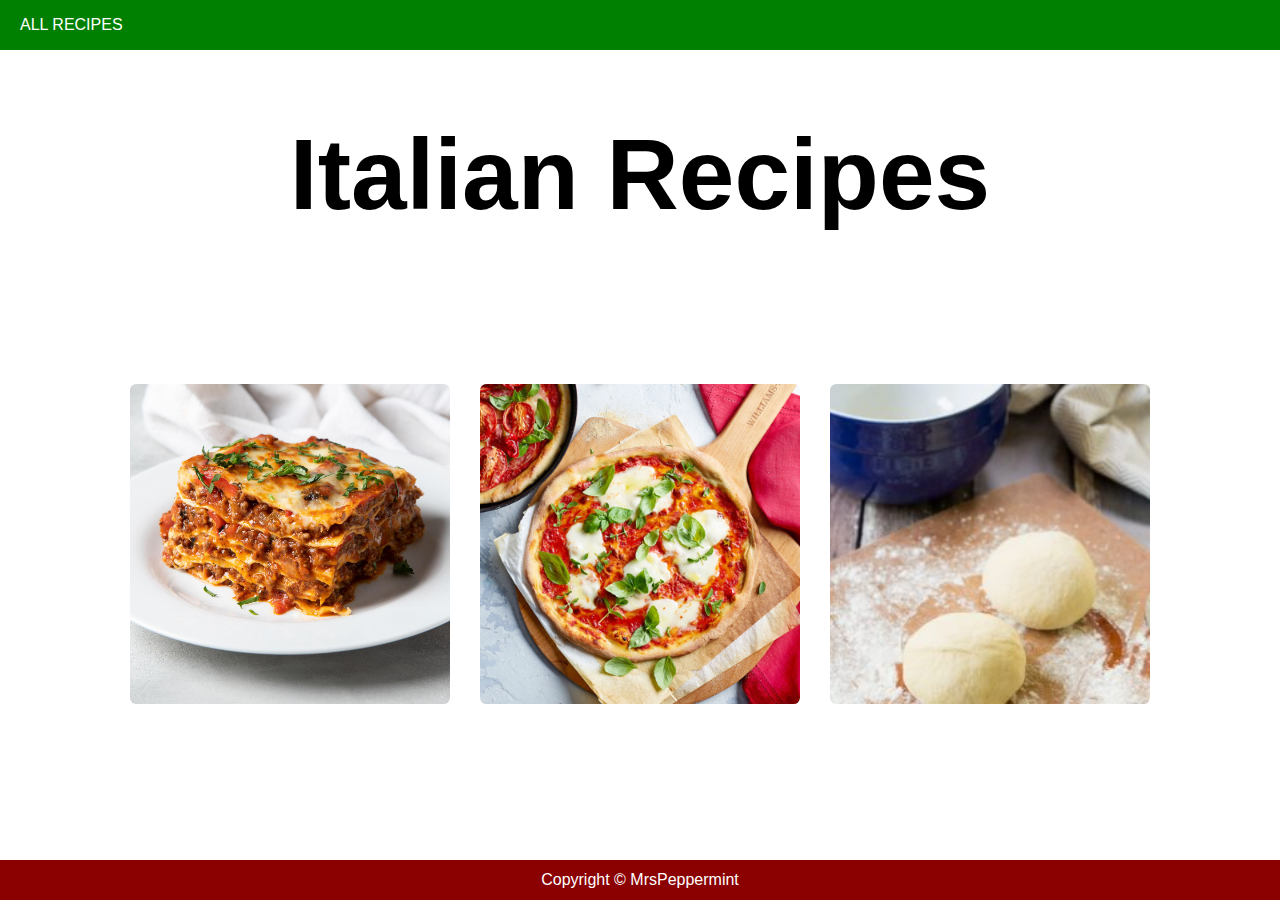
<file: index.html>
<!DOCTYPE html>
<html>
    <head>
        <meta charset="UTF-8">
        <link rel="stylesheet" href="styles.css">
        <title>Italian Recipes</title>
    </head>
    <body>
        <div class="header">
            <nav>
                <a href="./index.html">all recipes</a>
            </nav>
        </div>
        <h1>Italian Recipes</h1>
        
        <ul class="homepage">
            <li class="menu">
                <div class="overlay">
                <a href="./recipes/lasagna.html">
                    <span>Lasagna</span>
                    <img alt="Lasagna" src="./images/lasagna.jpg">
                </a>
                </div>            
            </li>
            <li class="menu">
                <div class="overlay">
                <a href="./recipes/pizza.html">
                    <span>Margherita Pizza</span>
                    <img alt="Margherita Pizza" src="./images/pizza.jpg">
                </a>
                </div>
            </li>
            <li class="menu">
                <div class="overlay">
                <a href="./recipes/pizza_dough.html">
                    <span>Pizza Dough</span>
                    <img alt="Pizza Dough" src="./images/pizza_dough.jpg">
                </a>
                </div>
            </li>
        </ul>
        
        <div class="footer">
            Copyright &#169; MrsPeppermint
        </div>
    </body>
</html>
</file>
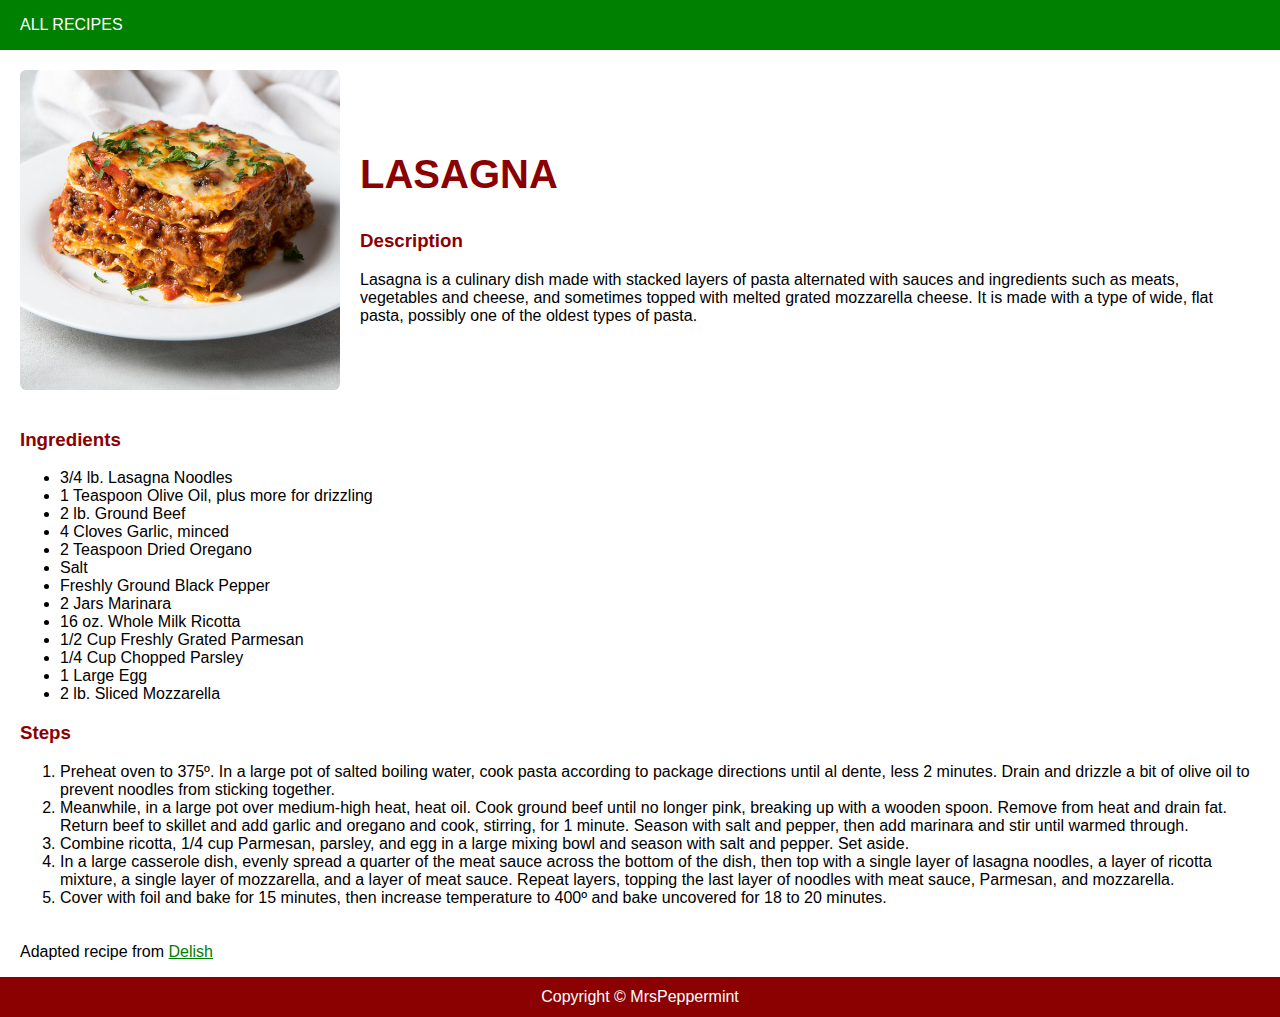
<file: recipes/lasagna.html>
<!DOCTYPE html>
<html>
    <head>
        <meta charset="UTF-8">
        <link rel="stylesheet" href="../styles.css">
        <title>Lasagna</title>
    </head>
    <body>
        <div class="header">
            <nav>
                <a href="../index.html">all recipes</a>
            </nav>
        </div>
        <div class="main">
            <div class="top">
            <img src="../images/lasagna.jpg" alt="Lasagna">
            <div class="intro">
            <h2>Lasagna</h2>
            <h3>Description</h3>
                <p>
                Lasagna is a culinary dish made with stacked 
                layers of pasta alternated with sauces and 
                ingredients such as meats, vegetables and cheese, 
                and sometimes topped with melted grated mozzarella 
                cheese. It is made with a type of wide, flat pasta, 
                possibly one of the oldest types of pasta.
                </p>
                </div>
            </div>
            <div class="content">
            <h3>Ingredients</h3>
            <ul>
                <li>3/4 lb. Lasagna Noodles</li>
                <li>1 Teaspoon Olive Oil, plus more for drizzling</li>
                <li>2 lb. Ground Beef</li>
                <li>4 Cloves Garlic, minced</li>
                <li>2 Teaspoon Dried Oregano</li>
                <li>Salt</li>
                <li>Freshly Ground Black Pepper</li>
                <li>2 Jars Marinara</li>
                <li>16 oz. Whole Milk Ricotta</li>
                <li>1/2 Cup Freshly Grated Parmesan</li>
                <li>1/4 Cup Chopped Parsley</li>
                <li>1 Large Egg</li>
                <li>2 lb. Sliced Mozzarella</li>
            </ul>
            <h3>Steps</h3>
            <ol>
                <li>
                    Preheat oven to 375º. 
                    In a large pot of salted boiling water, 
                    cook pasta according to package directions until al dente, less 2 minutes. 
                    Drain and drizzle a bit of olive oil to prevent noodles from sticking together.
                </li>
                <li>
                    Meanwhile, in a large pot over medium-high heat, heat oil. 
                    Cook ground beef until no longer pink, breaking up with a wooden spoon. 
                    Remove from heat and drain fat. 
                    Return beef to skillet and add garlic and oregano and cook, stirring, for 1 minute. 
                    Season with salt and pepper, then add marinara and stir until warmed through. 
                </li>
                <li>
                    Combine ricotta, 1/4 cup Parmesan, parsley, and egg 
                    in a large mixing bowl and season with salt and pepper. Set aside.
                </li>
                <li>
                    In a large casserole dish, evenly spread a quarter of the meat sauce 
                    across the bottom of the dish, then top with a single layer of lasagna noodles, 
                    a layer of ricotta mixture, a single layer of mozzarella, and a layer of meat sauce. 
                    Repeat layers, topping the last layer of noodles with meat sauce, 
                    Parmesan, and mozzarella.
                </li>
                <li>
                    Cover with foil and bake for 15 minutes, then increase temperature 
                    to 400º and bake uncovered for 18 to 20 minutes.
                </li>
            </ol>
            <p class="copyright">
                Adapted recipe from 
                <a href="https://www.delish.com/cooking/recipe-ideas/recipes/a51337/classic-lasagna-recipe/" target="_blank">Delish</a>
            </p>
            </div>
        </div>    
        <div class="footer">
            Copyright &#169; MrsPeppermint
        </div>
    </body>
</html>
</file>
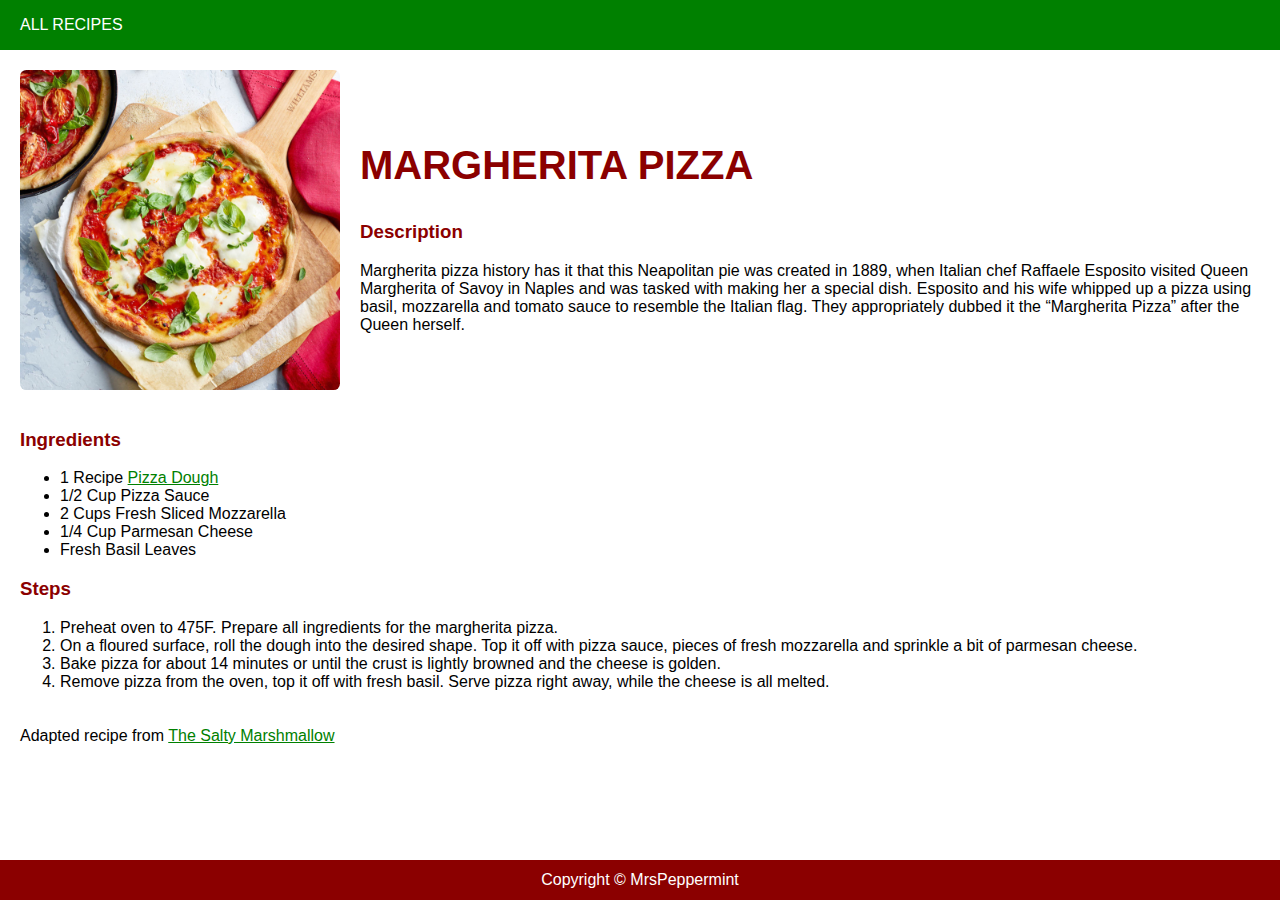
<file: recipes/pizza.html>
<!DOCTYPE html>
<html>
    <head>
        <meta charset="UTF-8">
        <link rel="stylesheet" href="../styles.css">
        <title>Margherita Pizza</title>
    </head>
    <body>
        <div class="header">
            <nav>
                <a href="../index.html">all recipes</a>
            </nav>
        </div>
        <div class="main">
            <div class="top">
            <img src="../images/pizza.jpg" alt="Margherita Pizza">
                <div class="intro">
                <h2>Margherita Pizza</h2>
                <h3>Description</h3>
                    <p>
                    Margherita pizza history has it that this Neapolitan 
                    pie was created in 1889, when Italian chef Raffaele 
                    Esposito visited Queen Margherita of Savoy in Naples 
                    and was tasked with making her a special dish. 
                    Esposito and his wife whipped up a pizza using basil, 
                    mozzarella and tomato sauce to resemble the Italian flag. 
                    They appropriately dubbed it the “Margherita Pizza” after 
                    the Queen herself.
                    </p>
                </div>
            </div>
            <div class="content">
            <h3>Ingredients</h3>
            <ul>
                <li>1 Recipe <a href="./pizza_dough.html" target="_blank">Pizza Dough</a></li>
                <li>1/2 Cup Pizza Sauce</li>
                <li>2 Cups Fresh Sliced Mozzarella</li>
                <li>1/4 Cup Parmesan Cheese</li>
                <li>Fresh Basil Leaves</li>
            </ul>
            <h3>Steps</h3>
            <ol>
                <li>
                    Preheat oven to 475F. Prepare all ingredients for the margherita pizza.
                </li>
                <li>
                    On a floured surface, roll the dough into the desired shape. 
                    Top it off with pizza sauce, pieces of fresh mozzarella and 
                    sprinkle a bit of parmesan cheese.
                </li>
                <li>
                    Bake pizza for about 14 minutes or until the crust is 
                    lightly browned and the cheese is golden. 
                </li>
                <li>
                    Remove pizza from the oven, top it off with fresh basil. 
                    Serve pizza right away, while the cheese is all melted.
                </li>
            </ol>
            <p class="copyright">
                Adapted recipe from 
                <a href="https://thesaltymarshmallow.com/easy-margherita-pizza-recipe/" target="_blank">The Salty Marshmallow</a>
            </p>
            </div>
        </div>
        <div class="footer">
            Copyright &#169; MrsPeppermint
        </div>
    </body>
</html>
</file>
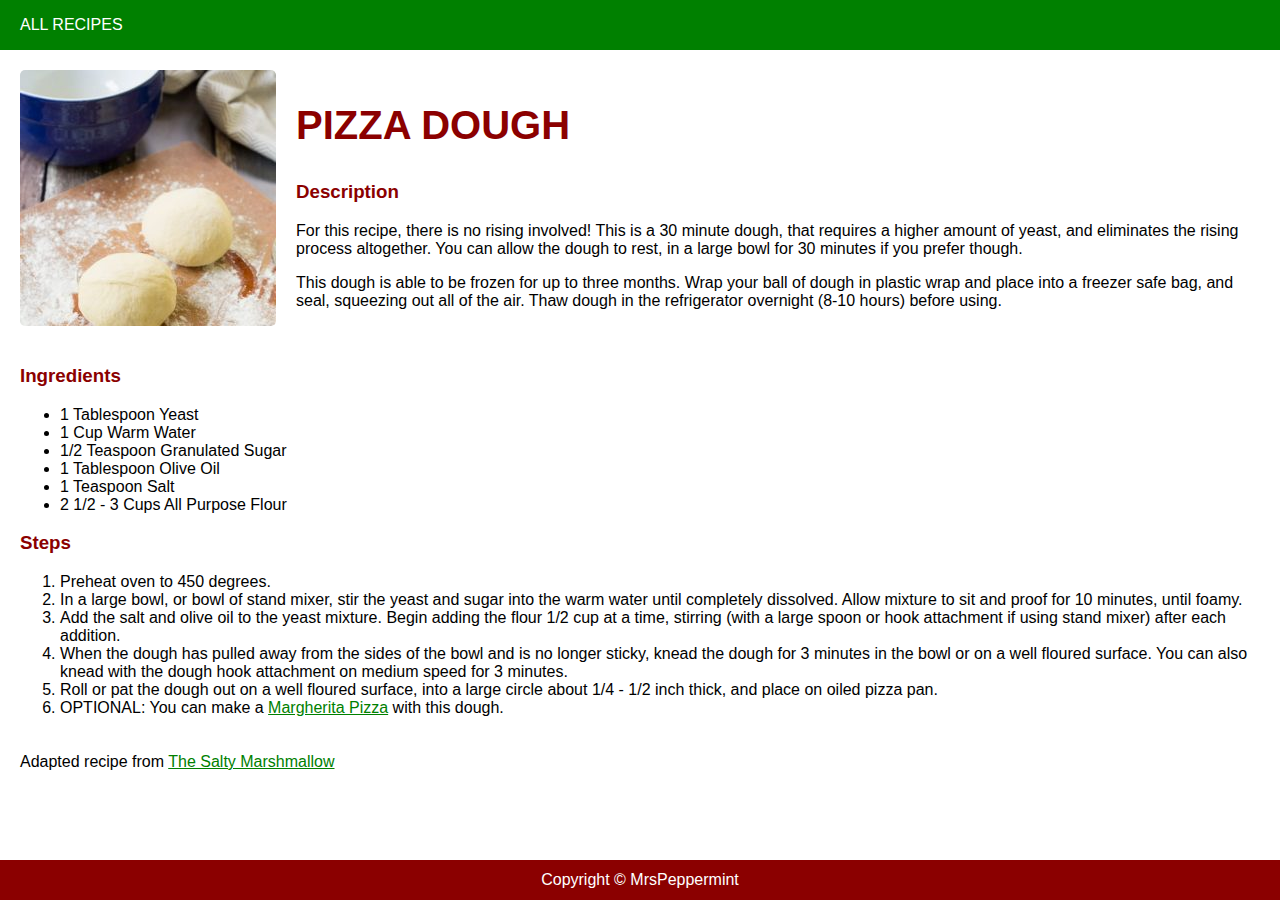
<file: recipes/pizza_dough.html>
<!DOCTYPE html>
<html>
    <head>
        <meta charset="UTF-8">
        <link rel="stylesheet" href="../styles.css">
        <title>Pizza Dough</title>
    </head>
    <body>
        <div class="header">
            <nav>
                <a href="../index.html">all recipes</a>
            </nav>
        </div>
        <div class="main">
            <div class="top"> 
            <img src="../images/pizza_dough.jpg" alt="Pizza Dough">
                <div class="intro">
                <h2>Pizza Dough</h2>
                <h3>Description</h3>
                    <p>
                    For this recipe, there is no rising involved!  
                    This is a 30 minute dough, that requires a higher 
                    amount of yeast, and eliminates the rising process 
                    altogether.  You can allow the dough to rest, in a 
                    large bowl for 30 minutes if you prefer though.
                    </p>
                    <p>
                    This dough is able to be frozen for up to three months. 
                    Wrap your ball of dough in plastic wrap and place into a 
                    freezer safe bag, and seal, squeezing out all of the air. 
                    Thaw dough in the refrigerator overnight (8-10 hours) before using.  
                    </p>
                </div>
            </div> 
            <div class="content">
            <h3>Ingredients</h3>
            <ul>
                <li>1 Tablespoon Yeast</li>
                <li>1 Cup Warm Water</li>
                <li>1/2 Teaspoon Granulated Sugar</li>
                <li>1 Tablespoon Olive Oil</li>
                <li>1 Teaspoon Salt</li>
                <li>2 1/2 - 3 Cups All Purpose Flour</li>
            </ul>
            <h3>Steps</h3>
            <ol>
                <li>
                    Preheat oven to 450 degrees.
                </li>
                <li>
                    In a large bowl, or bowl of stand mixer, stir the yeast and sugar into the warm water until completely dissolved. 
                    Allow mixture to sit and proof for 10 minutes, until foamy.
                </li>
                <li>
                    Add the salt and olive oil to the yeast mixture. 
                    Begin adding the flour 1/2 cup at a time, stirring 
                    (with a large spoon or hook attachment if using stand mixer) after each addition.
                </li>
                <li>
                    When the dough has pulled away from the sides of the bowl and is no longer sticky, 
                    knead the dough for 3 minutes in the bowl or on a well floured surface. 
                    You can also knead with the dough hook attachment on medium speed for 3 minutes.
                </li>
                <li>
                    Roll or pat the dough out on a well floured surface, 
                    into a large circle about 1/4 - 1/2 inch thick, 
                    and place on oiled pizza pan.
                </li>
                <li>
                    OPTIONAL: You can make a <a href="pizza.html" target="_blank">Margherita Pizza</a> with this dough.
                </li>
            </ol>
            <p class="copyright">
                Adapted recipe from 
                <a href="https://thesaltymarshmallow.com/easy-miracle-pizza-dough/" target="_blank">The Salty Marshmallow</a>
            </p>
            </div>
        </div> 
        <div class="footer">
            Copyright &#169; MrsPeppermint
        </div>
    </body>
</html>
</file>
<file: styles.css>
body {
    font-family:'Trebuchet MS', 'Lucida Sans Unicode', 'Lucida Grande', 'Lucida Sans', Arial, sans-serif;
    margin: 0;
    min-height:100vh;
    display: flex;
    flex-direction: column;
}

.header {
    display: flex;
    justify-content: left;
    align-items: center;
    background-color: green;
    height: 50px;
    padding-left: 20px
}
nav a{
    color: white;
    text-decoration: none;
    text-transform: uppercase;
}

nav a:hover {
    text-decoration: underline;
}

h1 {
    text-align: center;
    font-size: 100px;
    margin-bottom: 0;
}

.homepage {
    flex: 1;
    display: flex;
    justify-content: center;
    align-content: center;
    flex-wrap: wrap;
    list-style-type: none;
    gap: 30px;
    margin: 0;
    padding: 20px 0;
}

.homepage > * {
    display: flex;
    flex-direction: column;
}

.menu div {
    position: relative
}

.menu span {
    text-decoration: none;
    color: darkred;
    font-size: 24px;
    font-weight: 800;
    text-transform: uppercase; 
    text-align: center;
    position: absolute;
    top: 50%;
    left: 50%;
    transform: translate(-50%, -50%);
    visibility: hidden;
}

img {
    width: 25vw;
    height: auto;
    border-radius: 2%;
    opacity: 1;
}

li.menu:hover span {
    visibility: visible;
}

li.menu:hover img {
    opacity: 0.2;
    border: 5px outset black;
    transform: scale(1.05);
}

.main {
    padding: 20px 20px 0 20px;
    display: flex;
    flex-direction: column;
    flex: 1;
    gap: 20px;
}

.top {
    display: flex;
    justify-content: space-between;
    align-items: center;
    gap: 20px;
}

h2 {
    color: darkred;
    font-size: 40px;
    text-transform: uppercase;
}

h3 {
    color: darkred;
}

.copyright {
    padding-top: 20px;
}

.copyright a,
.content a {
    color: green;
}

.footer {
    display: flex;
    justify-content: center;
    align-items: center;
    background-color: darkred;
    color: #ffffff;
    height: 40px;
}
</file>
